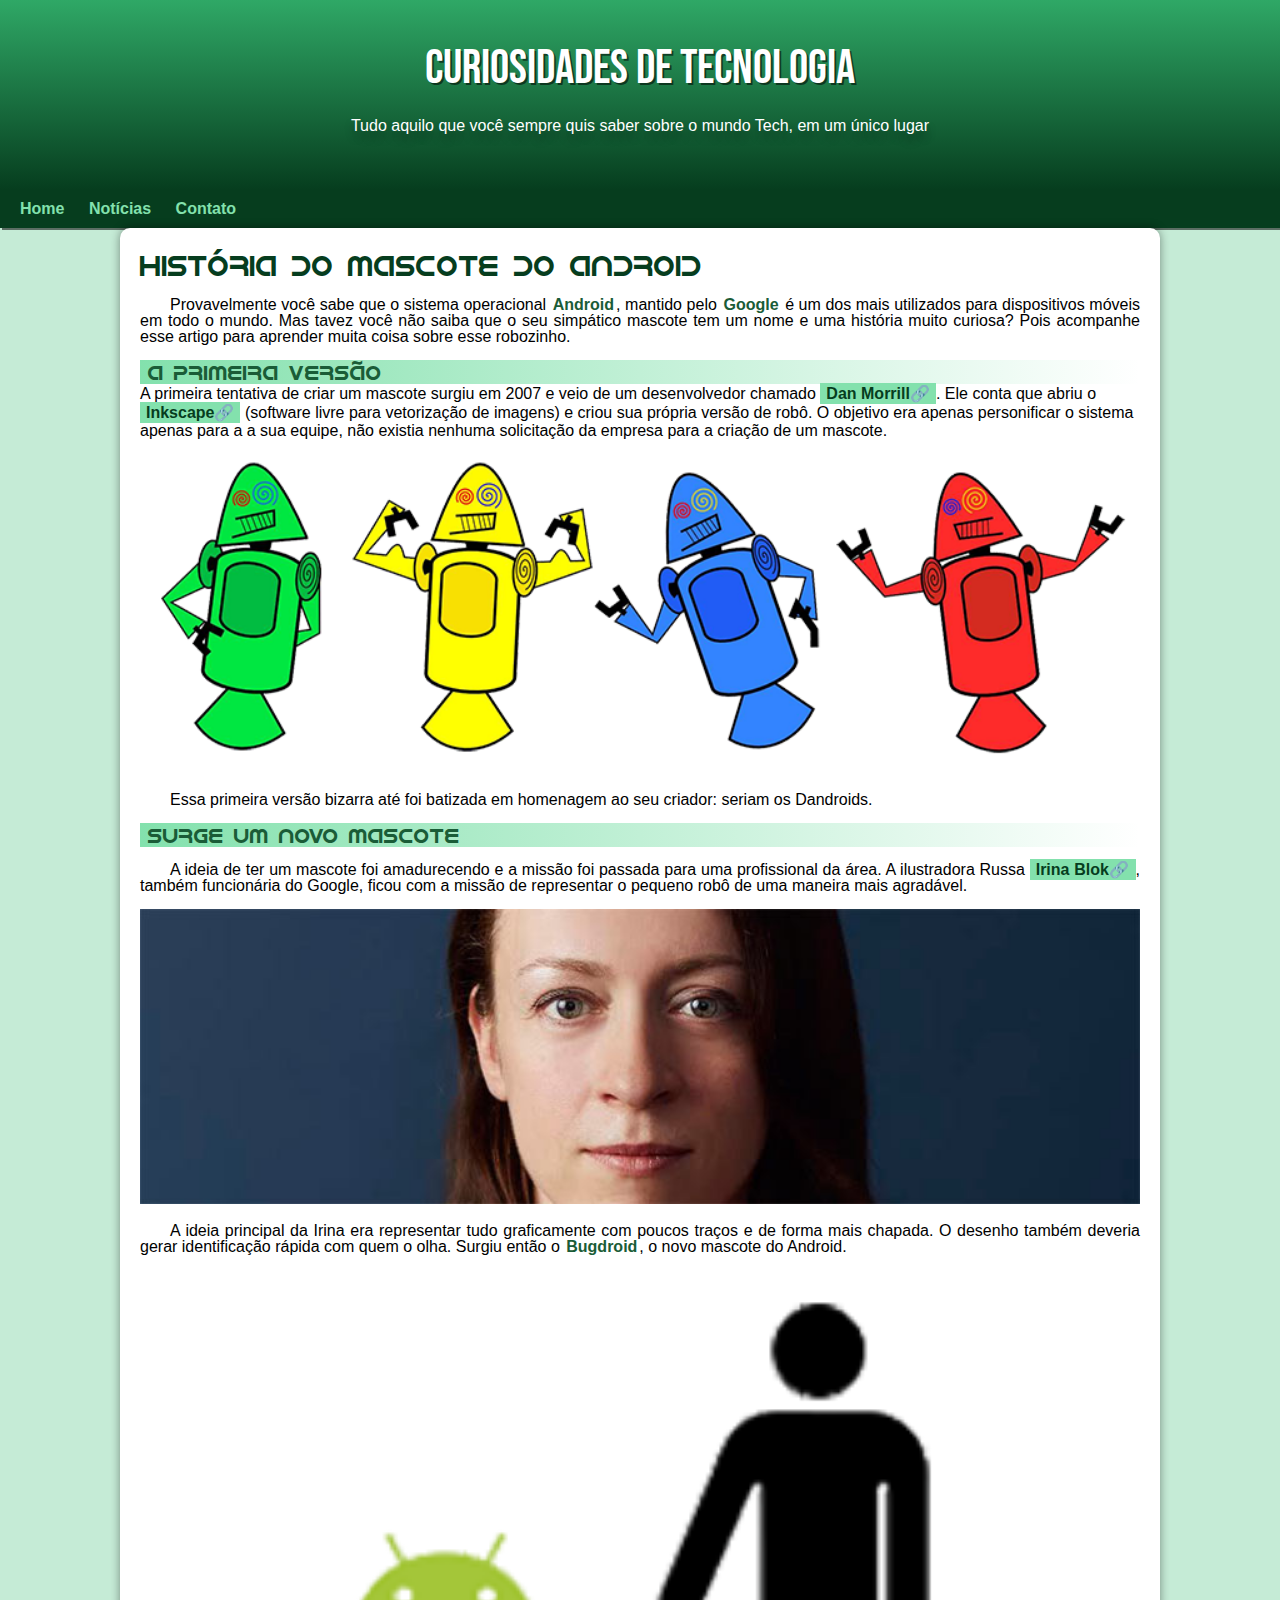
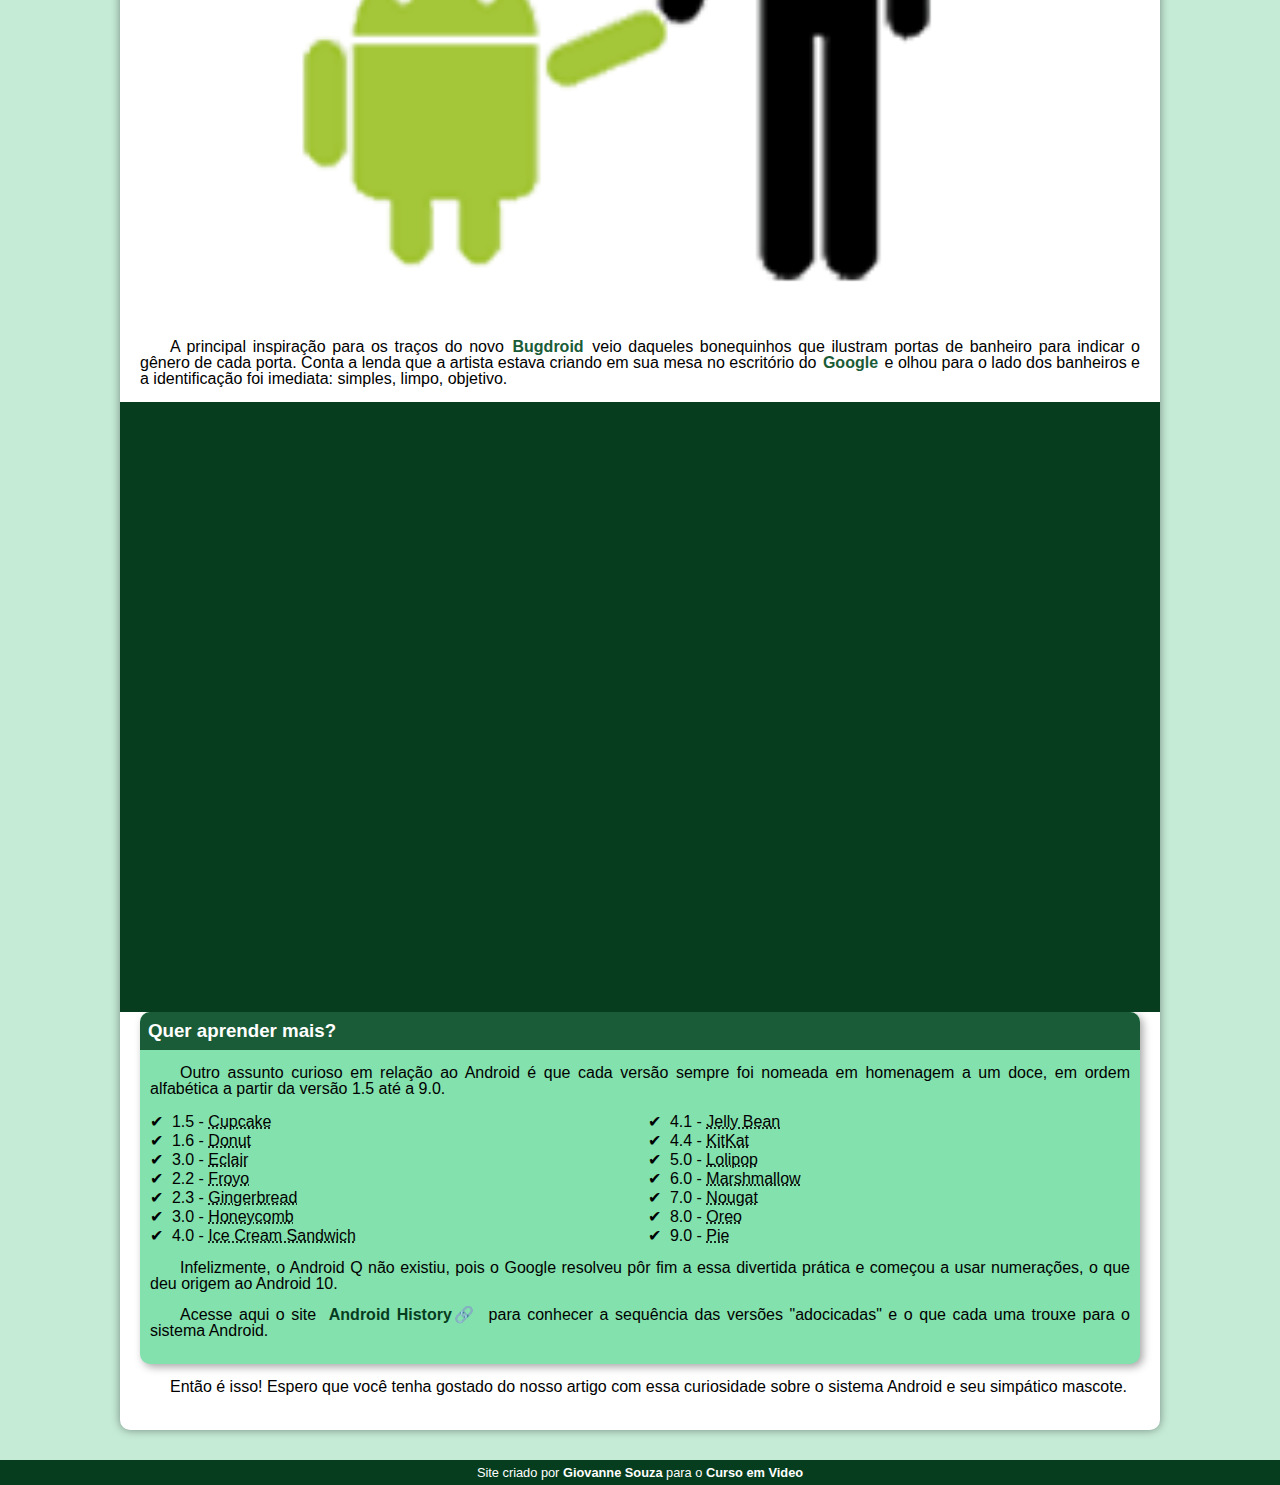
<file: index.html>
<!DOCTYPE html>
<html lang="pt-br">
<head>
    <meta charset="UTF-8">
    <meta name="viewport" content="width=device-width, initial-scale=1.0">
    <title>Como surgiu o mascote de Android</title>
    <link rel="shortcut icon" href="imagens/favicon.ico" type="image/x-icon">
    <link rel="stylesheet" href="estilo/style.css">
    <link rel="preconnect" href="https://fonts.googleapis.com">
<link rel="preconnect" href="https://fonts.gstatic.com" crossorigin>
<link href="https://fonts.googleapis.com/css2?family=Bebas+Neue&display=swap" rel="stylesheet">
</head>
<body>
    <header>
        <h1> Curiosidades de Tecnologia</h1>
        <p>Tudo aquilo que você sempre quis saber sobre o mundo Tech, em um único lugar </p>
    </header>
    <nav>
        <a href="#">Home</a>
        <a href="#">Notícias</a>
        <a href="#">Contato</a>
    </nav>
    <main>
        <article>
            <h1>História do Mascote do Android</h1>

        <p>Provavelmente você sabe que o sistema operacional <strong>Android</strong>, mantido pelo <strong>Google</strong> é um dos mais utilizados para dispositivos móveis em todo o mundo. Mas tavez você não saiba que o seu simpático mascote tem um nome e uma história muito curiosa? Pois acompanhe esse artigo para aprender muita coisa sobre esse robozinho.</p>

        <h2>A primeira versão</h2>

        A primeira tentativa de criar um mascote surgiu em 2007 e veio de um desenvolvedor chamado <a href="https://androidcommunity.com/dan-morrill-shows-us-the-android-mascot-that-almost-was-20130103/" target="_blank"class="externo">Dan Morrill</a>. Ele conta que abriu o <a href="https://inkscape.org/pt-br/" target="_blank"class="externo" >Inkscape</a> (software livre para vetorização de imagens) e criou sua própria versão de robô. O objetivo era apenas personificar o sistema apenas para a a sua equipe, não existia nenhuma solicitação da empresa para a criação de um mascote.

        <picture>
            <source media="(max-width: 800px)" srcset="imagens/dan-droids-pq.png">
            <img src="imagens/dan-droids.png" alt="Primeiro mascote do Android"></picture>

        <p>Essa primeira versão bizarra até foi batizada em homenagem ao seu criador: seriam os Dandroids.</p>

        <h2>Surge um novo mascote</h2>

        <p>A ideia de ter um mascote foi amadurecendo e a missão foi passada para uma profissional da área. A ilustradora Russa <a href="https://www.irinablok.com/" target="_blank" class="externo" >Irina Blok</a>, também funcionária do Google, ficou com a missão de representar o pequeno robô de uma maneira mais agradável.</p>

        <picture>
            <source media="(max-width:800px )" srcset="imagens/irina-blok-pq.jpg">
            <img src="imagens/irina-blok.jpg" alt="Irina Block ciradora do Bugdroid"></picture>

        <p>A ideia principal da Irina era representar tudo graficamente com poucos traços e de forma mais chapada. O desenho também deveria gerar identificação rápida com quem o olha. Surgiu então o <strong>Bugdroid</strong>, o novo mascote do Android.</p>

        
            
            <img src="imagens/bugdroid.png" alt="Bugdroid"></picture>


        <p>A principal inspiração para os traços do novo <strong>Bugdroid</strong> veio daqueles bonequinhos que ilustram portas de banheiro para indicar o gênero de cada porta. Conta a lenda que a artista estava criando em sua mesa no escritório do <strong>Google</strong> e olhou para o lado dos banheiros e a identificação foi imediata: simples, limpo, objetivo.</p>

        <div class="video"> 
            <iframe width="560" height="315" src="https://www.youtube.com/embed/8g_tAZINwUE?si=HIc5T0gC3ZOExFph" title="YouTube video player" frameborder="0" allow="accelerometer; autoplay; clipboard-write; encrypted-media; gyroscope; picture-in-picture; web-share" allowfullscreen></iframe></div>
        
         <aside>
             <h3>Quer aprender mais? </h3>
             
                     <p>Outro assunto curioso em relação ao Android é que cada versão sempre foi nomeada em homenagem a um doce, em ordem alfabética a partir da versão 1.5 até a 9.0.</p>
             
                     <ul>
                         <li>1.5 - <abbr title="Bolo de Copo">Cupcake</abbr></li>
                         <li>1.6 - <abbr title="Rosquinha">Donut</abbr></li>
                         <li>3.0 - <abbr title="Bomba">Eclair</abbr></li>
                         <li>2.2 - <abbr title="Yougurte Congelado">Froyo</abbr></li>
                         <li>2.3 - <abbr title="Biscoito de Gengibre">Gingerbread</abbr></li>
                         <li>3.0 - <abbr title="Favo de Mel">Honeycomb</abbr></li>
                         <li>4.0 - <abbr title="Sanduíche de Sorvete">Ice Cream Sandwich</abbr></li>
                         <li>4.1 - <abbr title="Jujuba">Jelly Bean</abbr></li>
                         <li>4.4 - <abbr title="Kitkat">KitKat</abbr></li>
                         <li>5.0 - <abbr title="Pirulito">Lolipop</abbr></li>
                         <li>6.0 - <abbr title="Marshmallow">Marshmallow</abbr></li>
                         <li>7.0 - <abbr title="Torrone">Nougat</abbr></li>
                         <li>8.0 - <abbr title="Oreo">Oreo</abbr></li>
                         <li>9.0 - <abbr title="Torta">Pie</abbr></li>
                     </ul>
             
                     <p>Infelizmente, o Android Q não existiu, pois o Google resolveu pôr fim a essa divertida prática e começou a usar numerações, o que deu origem ao Android 10.</p>
             
                     <p>Acesse aqui o site <a href="https://www.android.com/intl/en_uk/history/#/donut" target="_blank" class="externo">Android History</a> para conhecer a sequência das versões "adocicadas" e o que cada uma trouxe para o sistema Android.</p>
         </aside>
        

        <p>Então é isso! Espero que você tenha gostado do nosso artigo com essa curiosidade sobre o sistema Android e seu simpático mascote.</p>
        </article>
    </main>
    <footer><p>Site criado por <a href="https://gustavoguanabara.github.io/" target="_blank">Giovanne Souza</a> para o <a href="https://www.youtube.com/cursoemvideo" target="_blank">Curso em Video</a></p></footer>
    
</body>
</html>
</file>
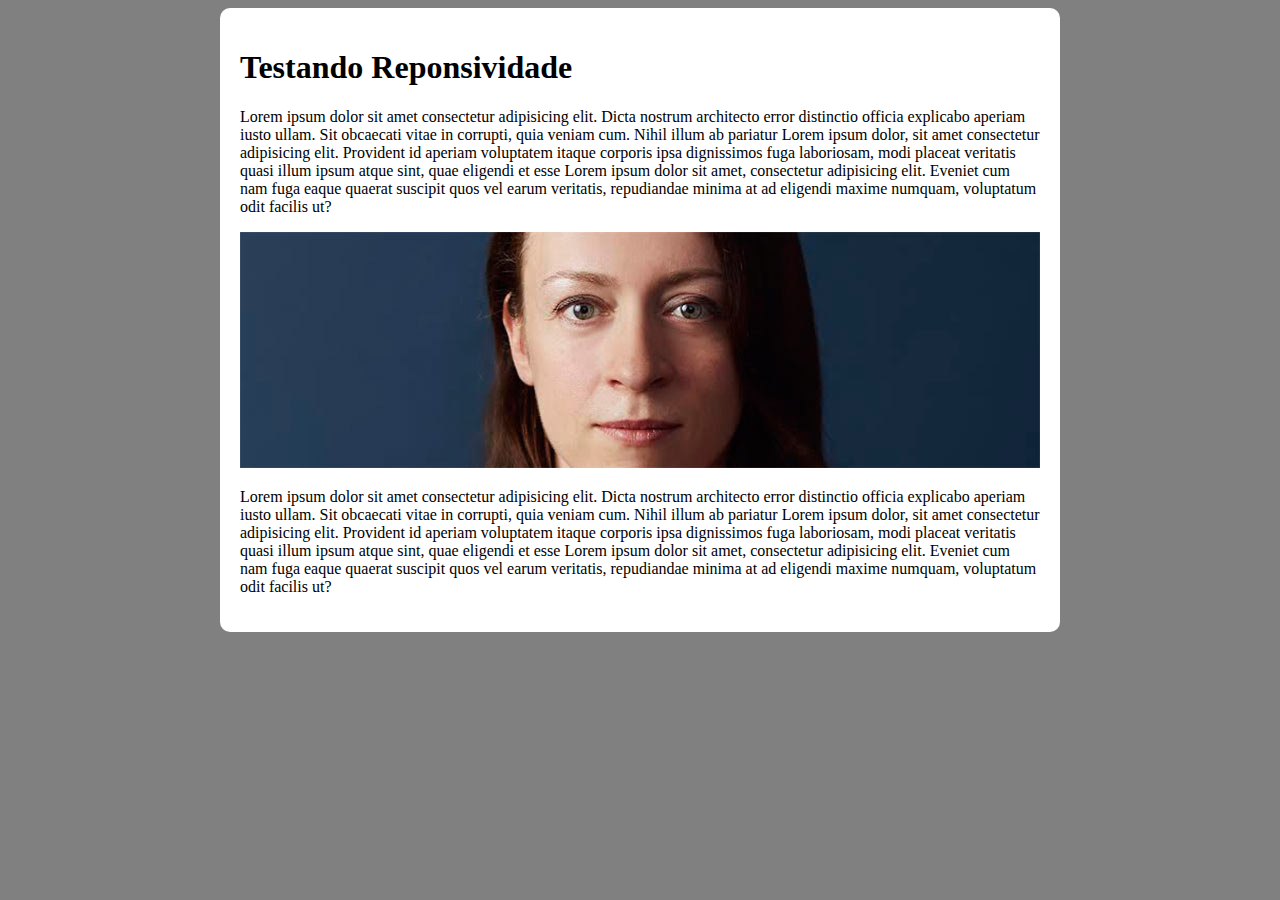
<file: responsivo.html>
<!DOCTYPE html>
<html lang="pt-br">
<head>
    <meta charset="UTF-8">
    <meta name="viewport" content="width=device-width, initial-scale=1.0">
    <title>Teste de Reponsividade</title>
    <style>
        body {
            background-color: gray;
        }
        main {
            background-color: white;
            padding: 20px;
            border-radius: 10px;
            min-width: 320px;
            max-width: 800px;
            margin: auto;
            border-top-left-radius: 10px;
            border-bottom-right-radius: 10px;
        }
        
        
    </style>
</head>
<body>
    <main>
        <h1>Testando Reponsividade</h1>
        <p>Lorem ipsum dolor sit amet consectetur adipisicing elit. Dicta nostrum architecto error distinctio officia explicabo aperiam iusto ullam. Sit obcaecati vitae in corrupti, quia veniam cum. Nihil illum ab pariatur Lorem ipsum dolor, sit amet consectetur adipisicing elit. Provident id aperiam voluptatem itaque corporis ipsa dignissimos fuga laboriosam, modi placeat veritatis quasi illum ipsum atque sint, quae eligendi et esse Lorem ipsum dolor sit amet, consectetur adipisicing elit. Eveniet cum nam fuga eaque quaerat suscipit quos vel earum veritatis, repudiandae minima at ad eligendi maxime numquam, voluptatum odit facilis ut?</p>
        <picture>
            <source media="(max-width:600px )" srcset="imagens/irina-blok-pq.jpg">
            <img src="imagens/irina-blok.jpg" alt=""></picture>
        <p>Lorem ipsum dolor sit amet consectetur adipisicing elit. Dicta nostrum architecto error distinctio officia explicabo aperiam iusto ullam. Sit obcaecati vitae in corrupti, quia veniam cum. Nihil illum ab pariatur Lorem ipsum dolor, sit amet consectetur adipisicing elit. Provident id aperiam voluptatem itaque corporis ipsa dignissimos fuga laboriosam, modi placeat veritatis quasi illum ipsum atque sint, quae eligendi et esse Lorem ipsum dolor sit amet, consectetur adipisicing elit. Eveniet cum nam fuga eaque quaerat suscipit quos vel earum veritatis, repudiandae minima at ad eligendi maxime numquam, voluptatum odit facilis ut?</p>
    </main>
    
</body>
</html>
</file>
<file: estilo/style.css>
@charset "UTF8";
 /* 
 #c5ebd6;
 #83e1ad;
 #3ddc84;
 #2fa866;
 #1a5c37;
 #063d1e;
 */
 @font-face {
    font-family: 'Android';
    src: url('../fontes/idroid.otf') format('opentype');
    font-weight: normal;
 }


 :root {

    --cor0:#c5ebd6;
    --cor1:#83e1ad;
    --cor2:#3ddc84;
    --cor3:#2fa866;
    --cor4:#1a5c37;
    --cor5:#063d1e;
    
    --font-padrao: Arial, Verdana, Helvetica, sans-serif;
    --fonte-destaque: 'Bebas Neue', cursive; 
    --fonte-android : 'Android', cursive;

 }
 * {
    margin: 0px;
    padding: 0px;
 }

body {
    background-color: var(--cor0);
    font-family: var(--font-padrao);
    
 }
 a.externo::after {
    content: '\1F517';
   
 }
 
 
 header {
    background-image: linear-gradient(to bottom, var(--cor3), var(--cor5));
    min-height: 150px;
    text-align: center;
    padding-top: 40px;
    
 }
header > h1 {
    color: white;
    font-family: var(--fonte-destaque);
    margin-bottom: 20px;
    font-size: 3em;
    text-shadow: 2px 2px 0px rgba(0, 0, 0, 0.534);
    font-weight: normal;
    
}
header p {
    font-family: var(--font-padrao);
    font-size: 1.2;
    color: white;    
    max-width: 600px;
    padding-right: 10px;
    padding-left: 10px;
    margin: auto;
    padding-bottom: 50px;
    text-shadow: 0px 7px 9px rgba(0, 0, 0, 0.377);
}
nav {
    background-color:var(--cor5) ;
    padding: 10px;
    box-shadow: 2px 2px 0px rgba(0, 0, 0, 0.534);
}
nav a {
    color: var(--cor1);
    padding: 10px;
    text-decoration: none;
    font-weight: bold;
    transition-duration: .5s;
    border-radius: 5px;
   
}
nav a:hover {
    background-color: var(--cor2);
    color: var(--cor5);
    border-radius: 10px;
    
}

article > h1 {
    font-family: var(--fonte-android);
}
main {
    background-color: white;
    min-width: 300px;
    max-width: 1000px;
    margin: auto;
    margin-bottom: 30px;
    padding: 20px;
    box-shadow: 0px 0px 10px rgba(0, 0, 0, 0.411);
    border-radius: 10px;
}
    
    
main h1 {
    color: var(--cor5);
    font-family: var(--fonte-android);
    font-weight: normal;
    font-size: 1.8em;
}
main h2 {
    color: var(--cor4);
    font-size: 1.3em;
    font-family: var(--fonte-android);
    background-image: linear-gradient(to right, var(--cor1), transparent);
    text-indent: 8px;
    font-weight: normal;
    
}
main img {
    width: 100%;
}
main img.pequena {
    max-width: 350px;
    display: block;
    margin: auto;
     }
div.video {
    background-color: var(--cor5);
    margin: 0px -20px;
    padding: 20px;
    position: relative;
    padding-bottom: 59%;
     }
div.video > iframe {
        position: absolute;
        top: 5%;
        left: 5%;
        width: 90%;
        height: 90%;
     }
main p {
    margin: 15px 0px ;
    text-align: justify;
    text-indent: 30px;
    font-size: 1em;
    line-height: 1em;
}
main strong {
    color: var(--cor4);
    font-weight: bold;
    padding: 2px;
}
main a {
    text-decoration: none;
    font-weight: bold;
    color: var(--cor5);
    background-color: var(--cor1);
    padding: 2px 6px
    ;
}
main a:hover {
    text-decoration: underline;
    color: var (var(--cor4));
} 
aside > h3 {
    background-color: var(--cor4);
    color: white;
    padding: 8px;
    border-radius: 10px 10px 0px 0px;
    margin: -10px -10px 0px -10px;
    
}
aside {
    background-color:var(--cor1) ;
    padding: 10px;
    border-radius: 10px;
    box-shadow: 3px 3px 8px rgba(0, 0, 0, 0.349);
}  
aside > ul {
   
    list-style-position: inside;
    columns: 2;
    list-style-type: '\2714\00A0\00A0';
    
}
footer {
    background-color: var(--cor5);
    color: white;
    text-align: center;
    font-size: 0.8em;
    padding: 5px;
}
footer a {
    color: white;
    font-weight: bolder;
    text-decoration: none;
}
footer a:hover {
    text-decoration:underline ;
    color: var(--cor1);
}
</file>
